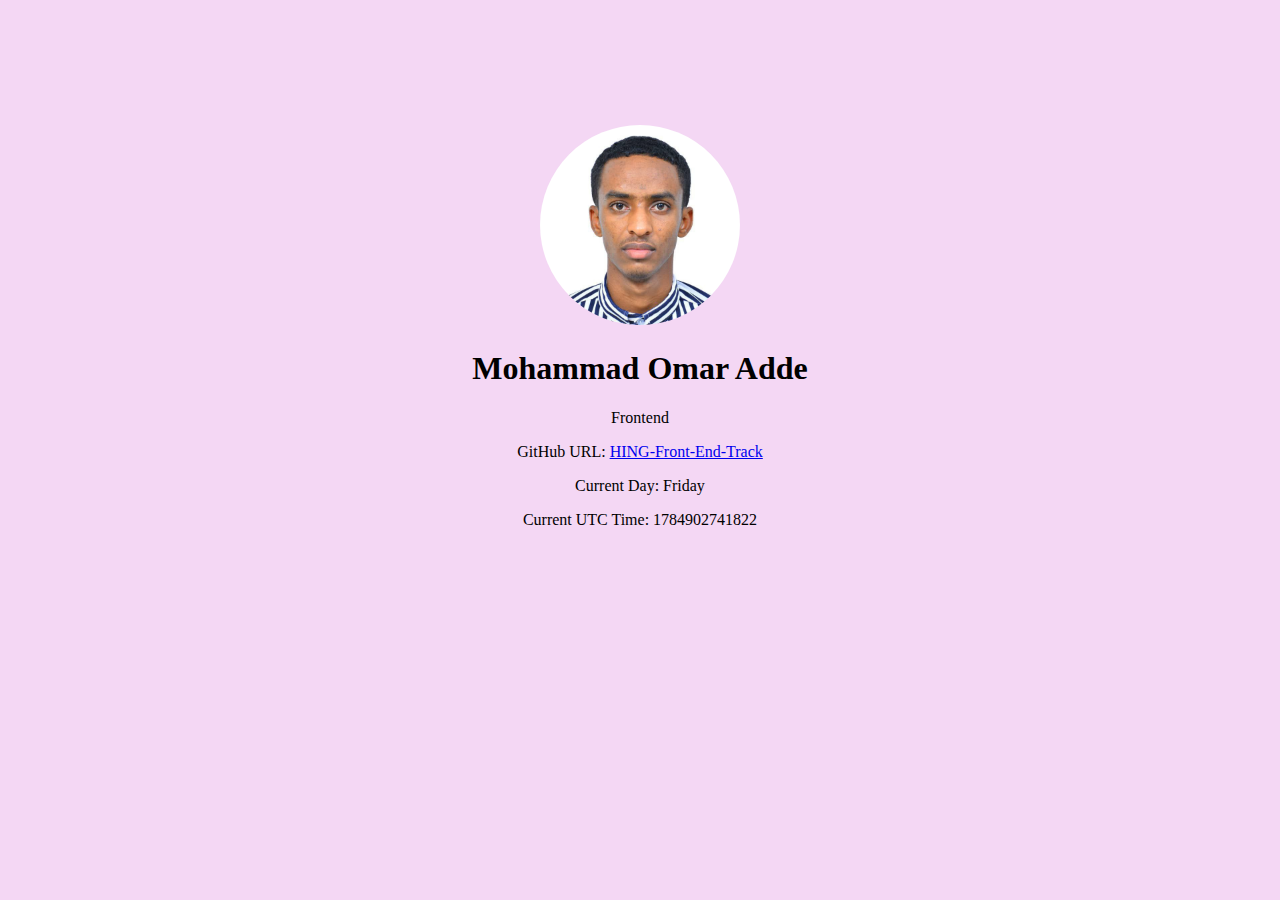
<file: Stage_one/index.html>
<!DOCTYPE html>
<html lang="en">
<head>
  <meta charset="UTF-8">
  <meta name="viewport" content="width=device-width, initial-scale=1.0">
  <title>HINGx First Stage</title>
  <link rel="stylesheet" href="styles.css">
  <script src="main.js" defer></script>
</head>
<body>
  <div class="container">
    <div class="cont-1">
      <img src="./Assets/photo_2023-08-21 15.41.12.jpeg" alt="" data-testid="slackDisplayImage">
      <h1 data-testid="slackUserName">Mohammad Omar Adde</h1>
      <p data-testid="myTrack">Frontend</p>
      <p data-testid="githubURL">
        GitHub URL:
        <a href="https://github.com/mohaomar495/HING-Front-End-Track">HING-Front-End-Track</a>
      </p> 
      <p data-testid="currentDayOfTheWeek">Current Day: <span id="currentDay"></span></p>
        <p data-testid="currentUTCTime">Current UTC Time: <span id="currentUTC"></span></p>
    </div>  
</div>
</body>
</html>
</file>
<file: Stage_one/styles.css>
.cont-1{
  text-align: center;
  margin:100px auto 0 auto;
  width:50%;
  padding: 25px;
}

img{
  height: 200px;
  border-radius: 50%;
}

body{
  background-color: #f4d7f4;
}
</file>
